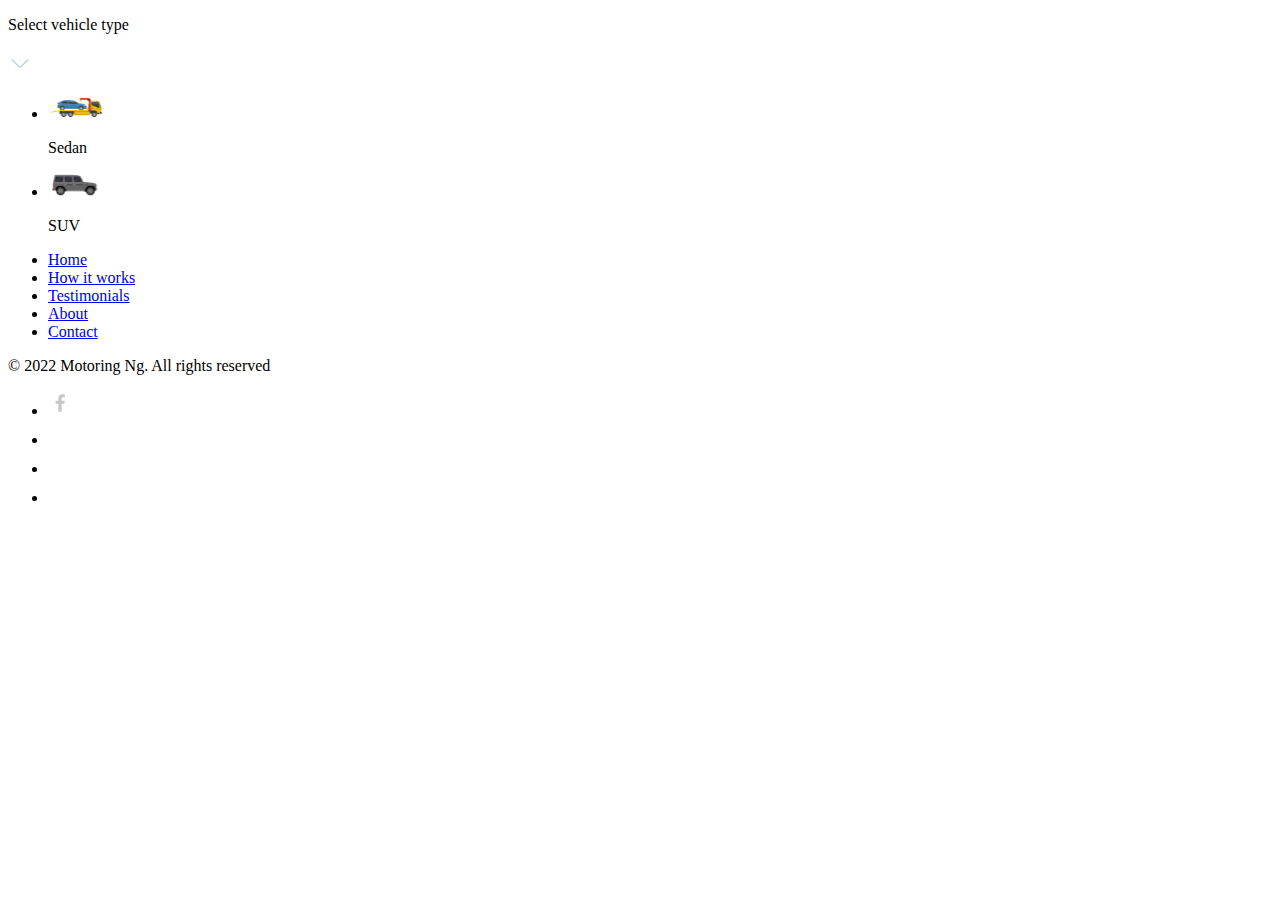
<file: src/index2.html>
<!DOCTYPE html>
<html lang="en">
<head>
    <meta charset="UTF-8">
    <meta http-equiv="X-UA-Compatible" content="IE=edge">
    <meta name="viewport" content="width=device-width, initial-scale=1.0">
    <title>Document</title>
</head>
<body>
    <div class="order__selector2">
        <div id="selectField2">
            <p id="selectText2">Select vehicle type</p>
            <img src="./images/arrow.svg" alt="arrow icon" id="arrowicon">
        </div>
        <ul id="list2" class="hide2">
            <li class="options2">
                <img src="./images/formiconsflatbed.svg" alt="flatbed icon">
                <p>Sedan</p>
            </li>
            <li class="options2">
                <img src="./images/formicontowingvan.svg" alt="towing van icon">
                <p>SUV</p>
            </li>
        </ul>
    </div>

    <ul class="footer__nav-list no-display">
        <li class="footer__nav-item footer__nav-item1">
            <a href="#" class="footer__nav-link">Home</a>
        </li>
        <li class="footer__nav-item footer__nav-item2">
            <a href="#how-it-works" class="footer__nav-link">How it works</a>
        </li>
        <li class="footer__nav-item footer__nav-item3">
            <a href="#testimonials" class="footer__nav-link">Testimonials</a>
        </li>
        <li class="footer__nav-item footer__nav-item4">
            <a href="#about" class="footer__nav-link">About</a>
        </li>
        <li class="footer__nav-item footer__nav-item5">
            <a href="#reach-out" class="footer__nav-link">Contact</a>
        </li>
    </ul>

    <div class="footer__group">
        <div class="footer__left">
            <p class="footer__left-text">&#169; 2022 Motoring Ng. All rights reserved</p>
        </div>
        <div class="footer__right">
            <ul class="footer__right-list">
                <li class="footer__right-item">
                    <a href="#" class="footer__right-link">
                        <svg width="24" height="25" viewBox="0 0 24 25" fill="none" xmlns="http://www.w3.org/2000/svg">
                            <path class="facebook-path" fill-rule="evenodd" clip-rule="evenodd" d="M13.6352 20.7836V12.8224H16.3585L16.7671 9.71883H13.6352V7.73766C13.6352 6.83938 13.8885 6.22722 15.2032 6.22722L16.8774 6.22655V3.45061C16.5878 3.41371 15.594 3.3291 14.4373 3.3291C12.0219 3.3291 10.3683 4.77518 10.3683 7.43028V9.71883H7.63672V12.8224H10.3683V20.7836H13.6352Z" fill="#C8C6CD"/>
                            <mask id="mask0_163_7051" style="mask-type:luminance" maskUnits="userSpaceOnUse" x="7" y="3" width="10" height="18">
                            <path fill-rule="evenodd" clip-rule="evenodd" d="M13.6352 20.7836V12.8224H16.3585L16.7671 9.71883H13.6352V7.73766C13.6352 6.83938 13.8885 6.22722 15.2032 6.22722L16.8774 6.22655V3.45061C16.5878 3.41371 15.594 3.3291 14.4373 3.3291C12.0219 3.3291 10.3683 4.77518 10.3683 7.43028V9.71883H7.63672V12.8224H10.3683V20.7836H13.6352Z" fill="white"/>
                            </mask>
                            <g mask="url(#mask0_163_7051)">
                            </g>
                            </svg>                                    
                    </a>
                </li>
                <li class="footer__right-item">
                    <a href="" class="footer__right-link">
                        <svg width="24" height="25" viewBox="0 0 24 25" fill="none" xmlns="http://www.w3.org/2000/svg">
                            <path class="twitter-path" fill-rule="evenodd" clip-rule="evenodd" d="M21.8189 6.20226C21.1363 6.50471 20.4039 6.70983 19.6344 6.80141C20.4201 6.33089 21.0216 5.58459 21.3066 4.69804C20.5696 5.13377 19.756 5.45016 18.8892 5.62168C18.195 4.88116 17.2077 4.41992 16.1125 4.41992C14.0115 4.41992 12.308 6.12347 12.308 8.22335C12.308 8.52116 12.3416 8.81204 12.4065 9.09019C9.24507 8.93141 6.44177 7.41677 4.56556 5.11522C4.23759 5.67613 4.05101 6.32971 4.05101 7.02738C4.05101 8.34735 4.72316 9.51201 5.74298 10.1934C5.1195 10.1726 4.5331 10.001 4.01974 9.71595V9.76347C4.01974 11.6061 5.33159 13.1439 7.07104 13.4939C6.75235 13.5796 6.41629 13.6272 6.06862 13.6272C5.82295 13.6272 5.58538 13.6028 5.35244 13.5565C5.83683 15.0688 7.24141 16.1686 8.90556 16.1987C7.60413 17.2185 5.96316 17.8246 4.18083 17.8246C3.87374 17.8246 3.57126 17.8061 3.27344 17.7725C4.95729 18.8537 6.95635 19.4841 9.10489 19.4841C16.1033 19.4841 19.9288 13.6874 19.9288 8.66026L19.916 8.16774C20.6635 7.63462 21.3101 6.9648 21.8189 6.20226Z"/>
                            <mask id="mask0_163_7052" style="mask-type:luminance" maskUnits="userSpaceOnUse" x="3" y="4" width="19" height="16">
                            <path fill-rule="evenodd" clip-rule="evenodd" d="M21.8189 6.20226C21.1363 6.50471 20.4039 6.70983 19.6344 6.80141C20.4201 6.33089 21.0216 5.58459 21.3066 4.69804C20.5696 5.13377 19.756 5.45016 18.8892 5.62168C18.195 4.88116 17.2077 4.41992 16.1125 4.41992C14.0115 4.41992 12.308 6.12347 12.308 8.22335C12.308 8.52116 12.3416 8.81204 12.4065 9.09019C9.24507 8.93141 6.44177 7.41677 4.56556 5.11522C4.23759 5.67613 4.05101 6.32971 4.05101 7.02738C4.05101 8.34735 4.72316 9.51201 5.74298 10.1934C5.1195 10.1726 4.5331 10.001 4.01974 9.71595V9.76347C4.01974 11.6061 5.33159 13.1439 7.07104 13.4939C6.75235 13.5796 6.41629 13.6272 6.06862 13.6272C5.82295 13.6272 5.58538 13.6028 5.35244 13.5565C5.83683 15.0688 7.24141 16.1686 8.90556 16.1987C7.60413 17.2185 5.96316 17.8246 4.18083 17.8246C3.87374 17.8246 3.57126 17.8061 3.27344 17.7725C4.95729 18.8537 6.95635 19.4841 9.10489 19.4841C16.1033 19.4841 19.9288 13.6874 19.9288 8.66026L19.916 8.16774C20.6635 7.63462 21.3101 6.9648 21.8189 6.20226Z" fill="white"/>
                            </mask>
                            <g mask="url(#mask0_163_7052)">
                            </g>
                            </svg>                                    
                    </a>
                </li>
                <li class="footer__right-item">
                    <a href="" class="footer__right-link">
                        <svg width="24" height="25" viewBox="0 0 24 25" fill="none" xmlns="http://www.w3.org/2000/svg">
                            <path class="instagram-path" fill-rule="evenodd" clip-rule="evenodd" d="M7.60045 2.23828H16.399C19.3871 2.23828 21.8181 4.66928 21.818 7.65721V16.4557C21.818 19.4436 19.3871 21.8746 16.399 21.8746H7.60045C4.61252 21.8746 2.18164 19.4438 2.18164 16.4557V7.65721C2.18164 4.66928 4.61252 2.23828 7.60045 2.23828ZM16.3991 20.1324C18.4265 20.1324 20.0759 18.4831 20.0759 16.4557H20.0758V7.65721C20.0758 5.62994 18.4263 3.98051 16.399 3.98051H7.60045C5.57319 3.98051 3.92387 5.62994 3.92387 7.65721V16.4557C3.92387 18.4831 5.57319 20.1325 7.60045 20.1324H16.3991ZM6.85696 12.0566C6.85696 9.2207 9.16401 6.91361 11.9998 6.91361C14.8356 6.91361 17.1427 9.2207 17.1427 12.0566C17.1427 14.8923 14.8356 17.1993 11.9998 17.1993C9.16401 17.1993 6.85696 14.8923 6.85696 12.0566ZM8.6278 12.0565C8.6278 13.9158 10.1406 15.4283 11.9998 15.4283C13.8591 15.4283 15.3718 13.9158 15.3718 12.0565C15.3718 10.197 13.8592 8.68436 11.9998 8.68436C10.1404 8.68436 8.6278 10.197 8.6278 12.0565Z"/>
                            <mask id="mask0_163_7053" style="mask-type:luminance" maskUnits="userSpaceOnUse" x="2" y="2" width="20" height="20">
                            <path fill-rule="evenodd" clip-rule="evenodd" d="M7.60045 2.23828H16.399C19.3871 2.23828 21.8181 4.66928 21.818 7.65721V16.4557C21.818 19.4436 19.3871 21.8746 16.399 21.8746H7.60045C4.61252 21.8746 2.18164 19.4438 2.18164 16.4557V7.65721C2.18164 4.66928 4.61252 2.23828 7.60045 2.23828ZM16.3991 20.1324C18.4265 20.1324 20.0759 18.4831 20.0759 16.4557H20.0758V7.65721C20.0758 5.62994 18.4263 3.98051 16.399 3.98051H7.60045C5.57319 3.98051 3.92387 5.62994 3.92387 7.65721V16.4557C3.92387 18.4831 5.57319 20.1325 7.60045 20.1324H16.3991ZM6.85696 12.0566C6.85696 9.2207 9.16401 6.91361 11.9998 6.91361C14.8356 6.91361 17.1427 9.2207 17.1427 12.0566C17.1427 14.8923 14.8356 17.1993 11.9998 17.1993C9.16401 17.1993 6.85696 14.8923 6.85696 12.0566ZM8.6278 12.0565C8.6278 13.9158 10.1406 15.4283 11.9998 15.4283C13.8591 15.4283 15.3718 13.9158 15.3718 12.0565C15.3718 10.197 13.8592 8.68436 11.9998 8.68436C10.1404 8.68436 8.6278 10.197 8.6278 12.0565Z" fill="white"/>
                            </mask>
                            <g mask="url(#mask0_163_7053)">
                            </g>
                            </svg>                                    
                    </a>
                </li>
                <li class="footer__right-item">
                    <a href="" class="footer__right-link">
                        <svg width="24" height="25" viewBox="0 0 24 25" fill="none" xmlns="http://www.w3.org/2000/svg">
                            <path class="linkedin-path" d="M19.2 3.05664H4.8C3.81 3.05664 3 3.86664 3 4.85664V19.2566C3 20.2466 3.81 21.0566 4.8 21.0566H19.2C20.19 21.0566 21 20.2466 21 19.2566V4.85664C21 3.86664 20.19 3.05664 19.2 3.05664ZM8.4 18.3566H5.7V10.2566H8.4V18.3566ZM7.05 8.72664C6.15 8.72664 5.43 8.00664 5.43 7.10664C5.43 6.20664 6.15 5.48664 7.05 5.48664C7.95 5.48664 8.67 6.20664 8.67 7.10664C8.67 8.00664 7.95 8.72664 7.05 8.72664ZM18.3 18.3566H15.6V13.5866C15.6 12.8667 14.97 12.2366 14.25 12.2366C13.53 12.2366 12.9 12.8667 12.9 13.5866V18.3566H10.2V10.2566H12.9V11.3366C13.35 10.6166 14.34 10.0766 15.15 10.0766C16.86 10.0766 18.3 11.5166 18.3 13.2266V18.3566Z"/>
                        </svg>                                    
                    </a>
                </li>
            </ul>
        </div>
    </div>
</body>
</html>
</file>
